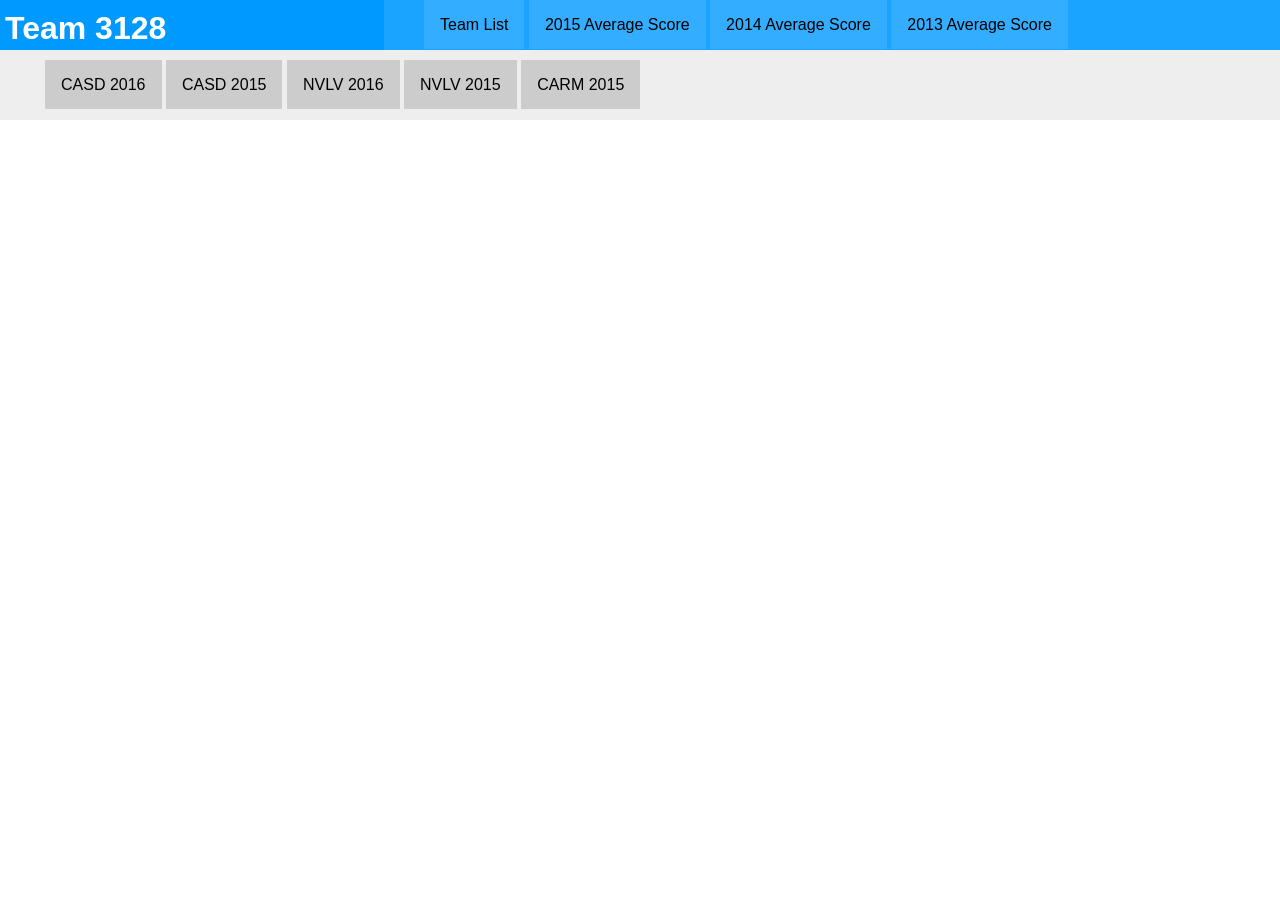
<file: index.html>
<html>
  <head>
    <title>Team 3128</title>
    <script type="text/javascript" src="includes/jquery-1.11.3.min.js"></script>
    <script type="text/javascript" src="includes/jquery.tablesorter.js"></script>
    <script type="text/javascript" src="main.js"></script>
    <script type="text/javascript" src="api-thebluealliance.js"></script>
    <script type="text/javascript">
      $(document).ready(function(){
        $("#event-selector li").click( function() {
          nar.selectEvent( $(this).attr( 'data-event' ) );
        });
        $("#view-selector li").click( function() {
          nar.selectView( $(this).attr( 'data-view' ) );
        });
      });
    </script>
    <link rel="stylesheet" href="style.css" />
  </head>
  <body>
    <header>
      <nav>
        <ul id="view-selector">
          <li data-view="team-list">Team List</li>
          <li data-view="2015-avg-score">2015 Average Score</li>
          <li data-view="2014-avg-score">2014 Average Score</li>
          <li data-view="2013-avg-score">2013 Average Score</li>
        </ul>
      </nav>
      <h1>Team 3128</h1>
    </header>
    <div class="secondary-nav">
      <ul id="event-selector">
        <li data-event="2016casd">CASD 2016</li>
        <li data-event="2015casd">CASD 2015</li>
        <li data-event="2016nvlv">NVLV 2016</li>
        <li data-event="2015nvlv">NVLV 2015</li>
        <li data-event="2015carm">CARM 2015</li>
      </ul>
    </div>
    <div id="results"></div>
  </body>
</html>
</file>
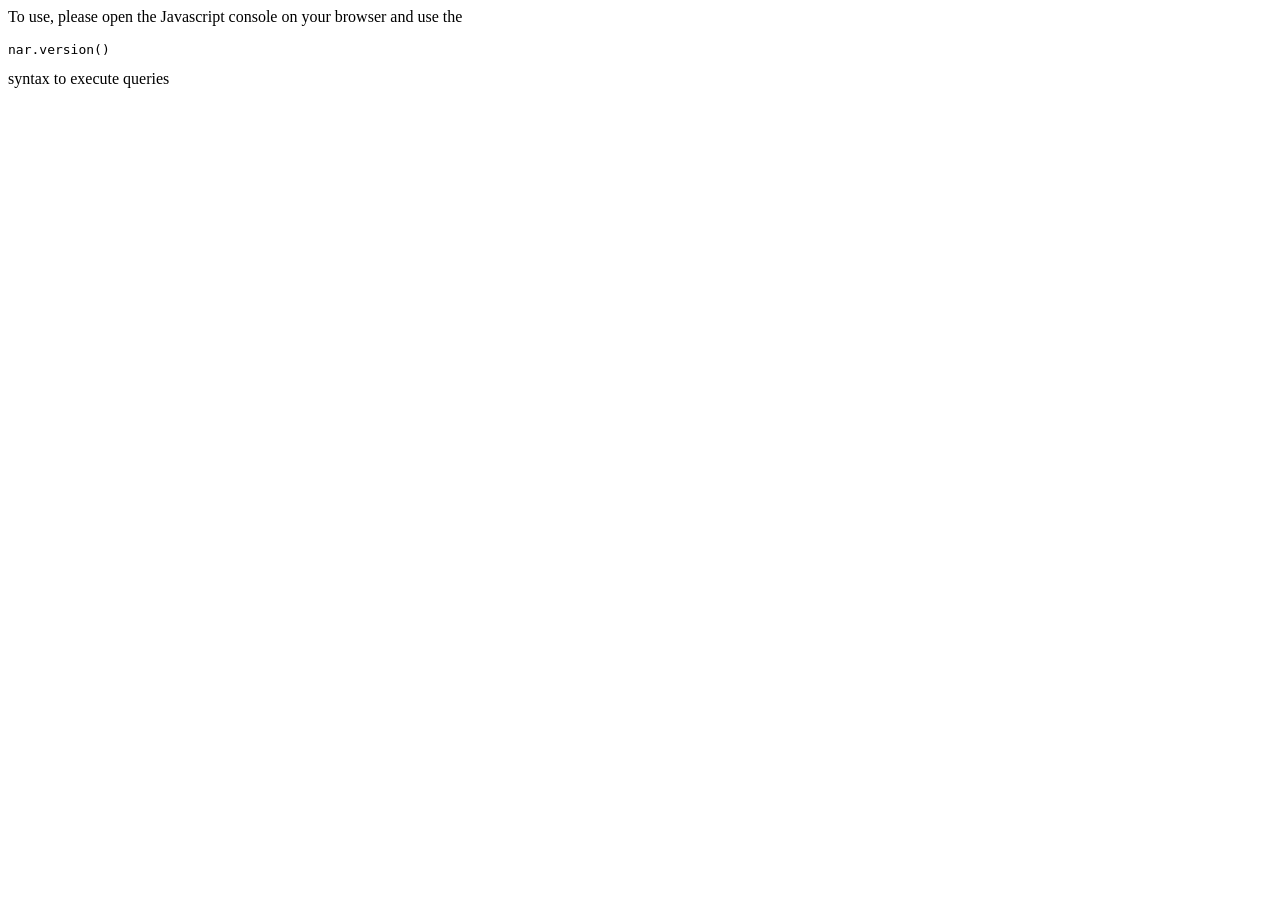
<file: terminal.html>
<html>
  <head>
    <title>Team 3128 Team Anaylsis</title>
    <script type="text/javascript" src="main.js"></script>
    <script type="text/javascript" src="api-thebluealliance.js"></script>
  </head>
  <body>
    <p>To use, please open the Javascript console on your browser and use the <pre>nar.version()</pre> syntax
      to execute queries</p>
  </body>
</html>
</file>
<file: style.css>
body {
  font-family: sans-serif;
  padding: 0;
  margin: 0;
}

header {
  width: 100%;
  background-color: #0099FF;
  margin: 0;
  display: block;
  height: 50px;
}

h1 {
  color: white;
  padding: 10px 5px;
}

nav {
  float: right;
  width: 70%;
  background-color: #1aa3FF;
  margin: 0;
  height: 50px;
}

nav ul li {
  display: inline;
  background-color: #33adff;
  padding: 16px;
}

nav ul li a {
  display: block;
}

.secondary-nav {
  background-color: #EEEEEF;
  padding: 10px 5px;
  margin-bottom: 10px;
}

#event-selector {
}

#event-selector li {
  display: inline;
  background-color: #CCCCCC;
  padding: 16px;
}

#results {
}

#results table {
  padding: 0;
  border-collapse: collapse;
  width: 100%;
}

#results td, th {
  border: 1px solid #CCCCCC;
  margin: 0;
  padding: 3px 5px;
}

#results th {
  font-size: 1.1em;
  cursor: pointer;
  text-align: center;
}

#results td {
  text-align: right;
}

.selected {
  border: 5px solid black;
}
</file>
